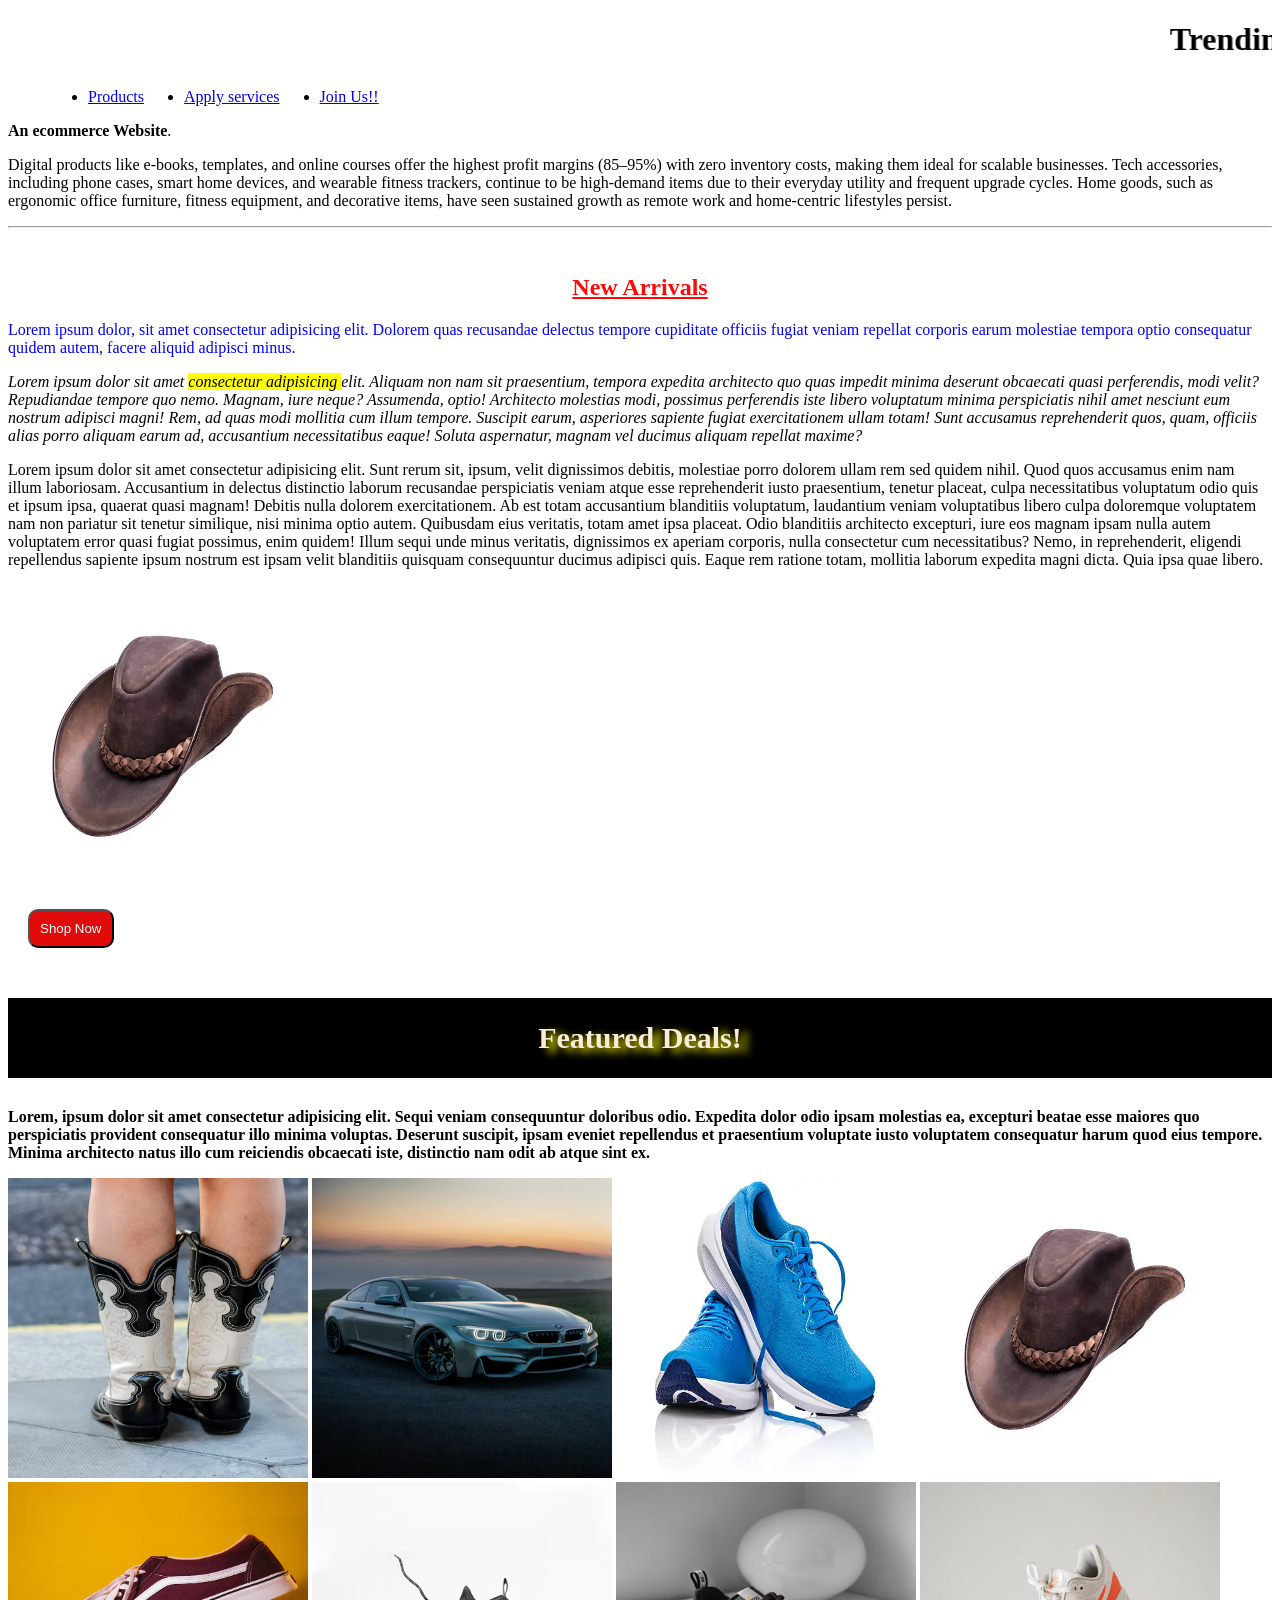
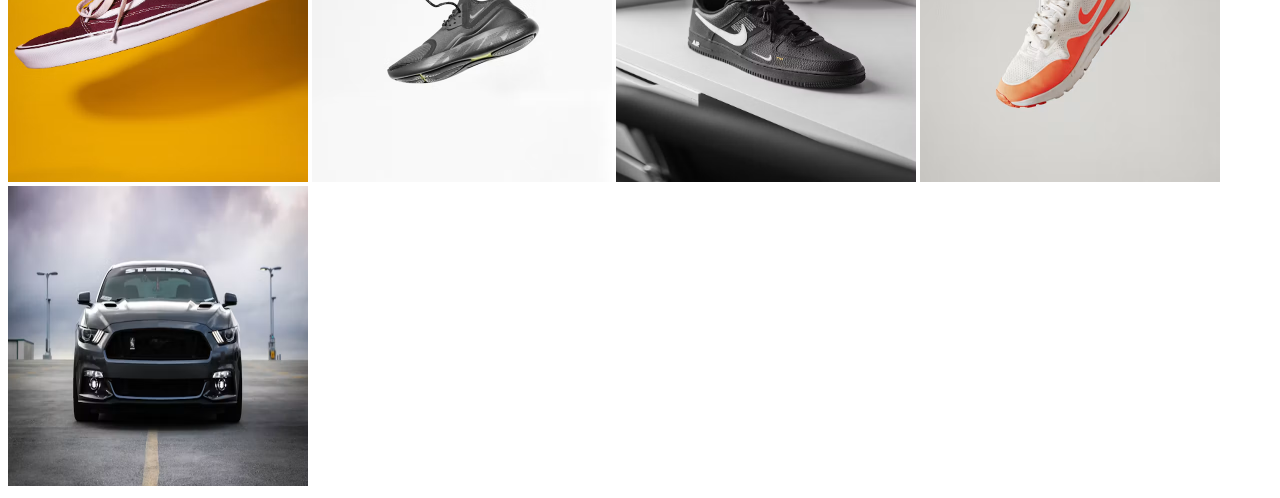
<file: index.html>
<!DOCTYPE html>
<html lang="en">
<head>
    <meta charset="UTF-8">
    <meta name="viewport" content="width=device-width, initial-scale=1.0">
    <title>Homepage - Spendora</title>

    <link rel="stylesheet" href="css/index.css">
</head>
<body>

    <h1> <marquee behavior="" direction=""> Trending Styles, Better Prices! </marquee></h1>

    <nav>
        <ul id="navbar">
            <li class="bar"><a href="products.html">Products</a></li>

            <li class="bar"><a href="services.html" target="_blank">Apply services</a></li>
        
            <li class="bar"><a href="register.html">Join Us!!</a></li>
        </ul>
    </nav>






    
    <p><b> An ecommerce Website</b>.</p>

    <p>Digital products like e-books, templates, and online courses offer the highest profit margins (85–95%) with zero inventory costs, making them ideal for scalable businesses. Tech accessories, including phone cases, smart home devices, and wearable fitness trackers, continue to be high-demand items due to their everyday utility and frequent upgrade cycles. Home goods, such as ergonomic office furniture, fitness equipment, and decorative items, have seen sustained growth as remote work and home-centric lifestyles persist.</p>

    <hr>

    <br>

    <h2  style="color: rgb(255, 8, 8); text-align: center;"><u> New Arrivals </u></h2>

    <p style="color: blue;">Lorem ipsum dolor, sit amet consectetur adipisicing elit. Dolorem quas recusandae delectus tempore cupiditate officiis fugiat veniam repellat corporis earum molestiae tempora optio consequatur quidem autem, facere aliquid adipisci minus.</p>

    <p><i>Lorem ipsum dolor sit amet <mark>consectetur adipisicing </mark>elit. Aliquam non nam sit praesentium, tempora expedita architecto quo quas impedit minima deserunt obcaecati quasi perferendis, modi velit? Repudiandae tempore quo nemo.
    Magnam, iure neque? Assumenda, optio! Architecto molestias modi, possimus perferendis iste libero voluptatum minima perspiciatis nihil amet nesciunt eum nostrum adipisci magni! Rem, ad quas modi mollitia cum illum tempore.
    Suscipit earum, asperiores sapiente fugiat exercitationem ullam totam! Sunt accusamus reprehenderit quos, quam, officiis alias porro aliquam earum ad, accusantium necessitatibus eaque! Soluta aspernatur, magnam vel ducimus aliquam repellat maxime?</i></p>

    <p>Lorem ipsum dolor sit amet consectetur adipisicing elit. Sunt rerum sit, ipsum, velit dignissimos debitis, molestiae porro dolorem ullam rem sed quidem nihil. Quod quos accusamus enim nam illum laboriosam.
    Accusantium in delectus distinctio laborum recusandae perspiciatis veniam atque esse reprehenderit iusto praesentium, tenetur placeat, culpa necessitatibus voluptatum odio quis et ipsum ipsa, quaerat quasi magnam! Debitis nulla dolorem exercitationem.
    Ab est totam accusantium blanditiis voluptatum, laudantium veniam voluptatibus libero culpa doloremque voluptatem nam non pariatur sit tenetur similique, nisi minima optio autem. Quibusdam eius veritatis, totam amet ipsa placeat.
    Odio blanditiis architecto excepturi, iure eos magnam ipsam nulla autem voluptatem error quasi fugiat possimus, enim quidem! Illum sequi unde minus veritatis, dignissimos ex aperiam corporis, nulla consectetur cum necessitatibus?
    Nemo, in reprehenderit, eligendi repellendus sapiente ipsum nostrum est ipsam velit blanditiis quisquam consequuntur ducimus adipisci quis. Eaque rem ratione totam, mollitia laborum expedita magni dicta. Quia ipsa quae libero.</p>

    <img src="assets/hat.png" alt="hat">

    <br>

    <button> Shop Now</button>

    <h3>Featured Deals!</h3>

    <p style="font-weight: bold;">Lorem, ipsum dolor sit amet consectetur adipisicing elit. Sequi veniam consequuntur doloribus odio. Expedita dolor odio ipsam molestias ea, excepturi beatae esse maiores quo perspiciatis provident consequatur illo minima voluptas.
    Deserunt suscipit, ipsam eveniet repellendus et praesentium voluptate iusto voluptatem consequatur harum quod eius tempore. Minima architecto natus illo cum reiciendis obcaecati iste, distinctio nam odit ab atque sint ex.</p>
    
    <img src="assets/boot.png" alt="boot">
    <img src="assets/car.png" alt="car">
    <img src="assets/sneaker2.png" alt="sneaker2">
    <img src="assets/hat.png" alt="hat">
    <img src="assets/sneaker1.png" alt="sneaker1">
    <img src="assets/sneaker3.png" alt="sneaker3">
    <img src="assets/sneaker4.png" alt="sneaker4">
    <img src="assets/sneaker5.png" alt="sneaker5">
    <img src="assets/mustang.png" alt="mustang">

    
</body>
</html>
</file>
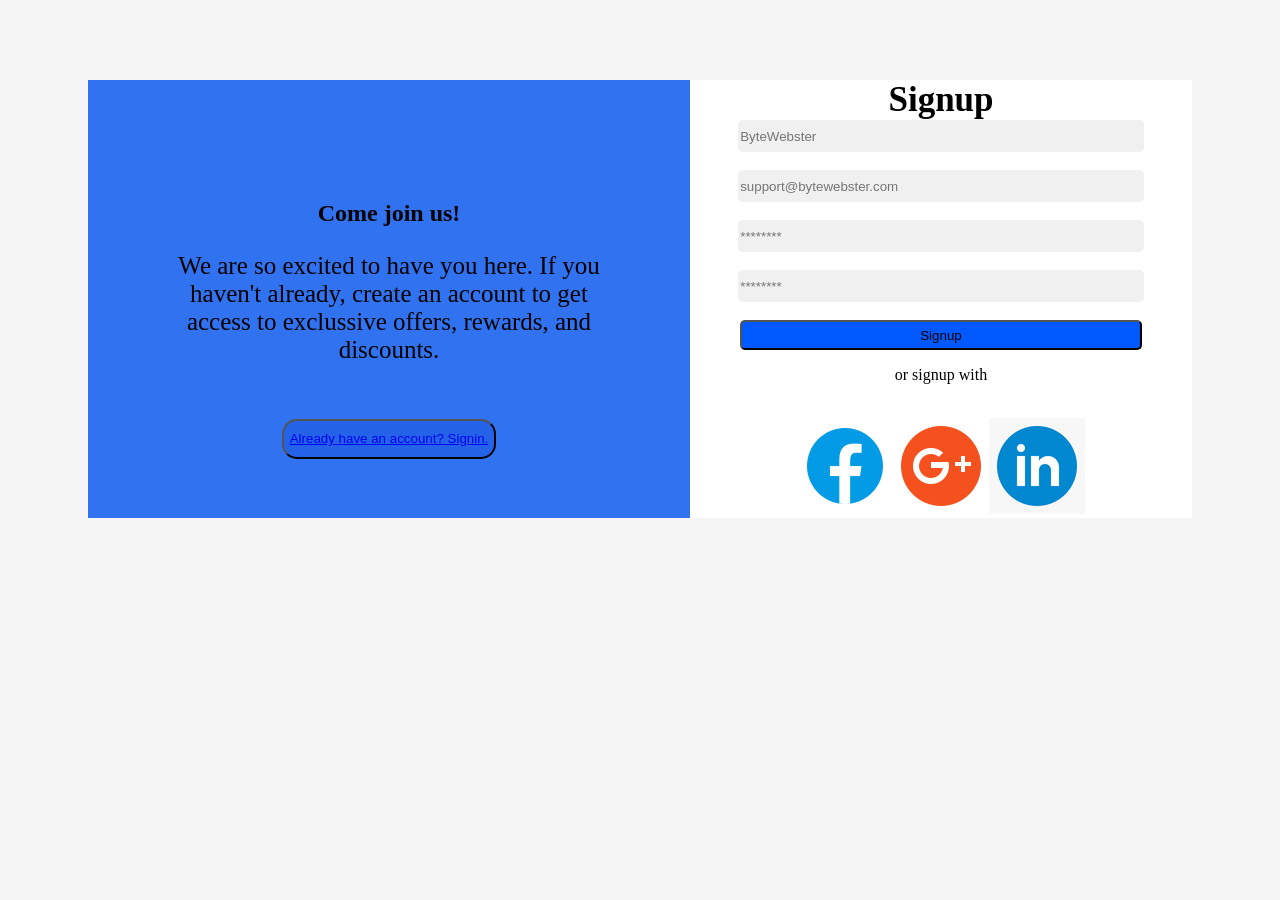
<file: assignent2.html>
<!DOCTYPE html>
<html lang="en">
<head>
    <meta charset="UTF-8">
    <meta name="viewport" content="width=device-width, initial-scale=1.0">
    <title>SignUp Page</title>

    <link rel="stylesheet" href="css/assignment2.css">
</head>
<body>

    <div class="container">

        <!-- Left Content -->
         <div id="cont1">

            <h2>Come join us!</h2>
            <p id="par1">We are so excited to have you here. If you <br>haven't already, create an account to get <br> access to exclussive offers, rewards, and <br>discounts.</p>

            <button id="but1"><a href="products.html" target="_blank">Already have an account? Signin.</a></button>
            
         </div>

         <br><br>
        <!-- Right content -->
         <div id="cont2">
            <form action="">

                <legend>Signup</legend>
                
                <input type="text" id="username" placeholder="ByteWebster" required>
                <br><br>

                <input type="email" id="email" placeholder="support@bytewebster.com" required>
                <br><br>

                <input type="password" id="pwd" placeholder="********" required>
                <br><br>

                <input type="password" id="pwd" placeholder="********" required>
                <br><br>
                
                <button id="but2" >Signup</button>
                <br>
                <p>or signup with</p>
                <br>

                <div id="cont3">
                    <a href="https://www.google.com/search?q=facebook&oq=faceb&gs_lcrp=EgZjaHJvbWUqEAgAEAAYgwEY4wIYsQMYgAQyEAgAEAAYgwEY4wIYsQMYgAQyEwgBEC4YgwEYxwEYsQMY0QMYgAQyBggCEEUYOTIKCAMQABixAxiABDIGCAQQRRg8MgYIBRBFGDwyBggGEEUYPDIGCAcQRRg80gEIMjkyMGowajeoAgCwAgA&sourceid=chrome&source=chrome.ob&ie=UTF-8"><img src="assignment_images/facebook.png" alt="facebook"></a>

                    <a href="https://www.google.com/search?q=google+plus&oq=google+plus&gs_lcrp=EgZjaHJvbWUyBggAEEUYOTIHCAEQABiABDIHCAIQABiABDIHCAMQABiABDIHCAQQABiABDIHCAUQABiABDIHCAYQABiABDIHCAcQABiABDIHCAgQABiABDIHCAkQABiABNIBCDM4NjVqMGo5qAIAsAIA&sourceid=chrome&source=chrome.ob&ie=UTF-8"><img src="assignment_images/google plus.png" alt="googleplus"></a>

                    <a href="https://www.google.com/search?q=linkedin&oq=linked&gs_lcrp=[base64]&sourceid=chrome&source=chrome.ob&ie=UTF-8"><img src="assignment_images/linkedin.png" alt="linkedin"></a>
                </div>







            </form>


         </div>







    </div>
    





</body>
</html>
</file>
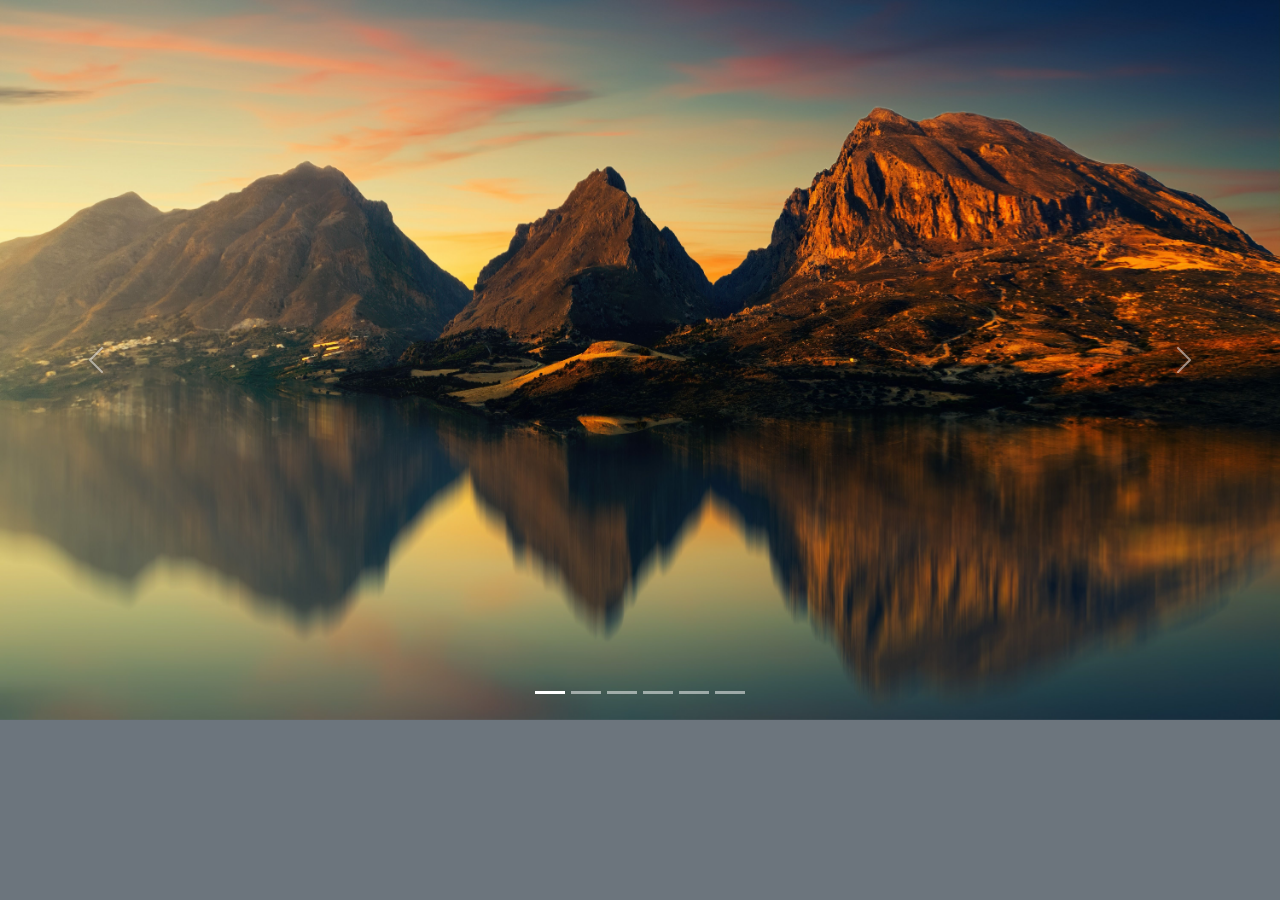
<file: carousel.html>
<!DOCTYPE html>
<html lang="en">
<head>
    <meta charset="UTF-8">
    <meta name="viewport" content="width=device-width, initial-scale=1.0">
    <title>Carousel Page - Spendora</title>

    <link rel="stylesheet" href="bootstrap/css/bootstrap.min.css">
    <script src="bootstrap/js/bootstrap.min.js"></script>

</head>
<body class="bg-secondary">
    <div id="demo" class="carousel slide" data-bs-ride="carousel">
        <!-- indicators/dots -->
         <div class="carousel-indicators">
            <button data-bs-target="#demo" data-bs-slide-to="0" class="active"></button>
            <button data-bs-target="#demo" data-bs-slide-to="1"></button>
            <button data-bs-target="#demo" data-bs-slide-to="2"></button>
            <button data-bs-target="#demo" data-bs-slide-to="3"></button>
            <button data-bs-target="#demo" data-bs-slide-to="4"></button>
            <button data-bs-target="#demo" data-bs-slide-to="5"></button>
         </div>

        <!-- slideshow -->
         <div class="carousel-inner">
            <div class="carousel-item active">
                <img src="assets/pexels-jplenio-3131634.jpg" alt="mili" class="d-block w-100">
            </div>
            <div class="carousel-item">
                <img src="assets/pexels-laczadesign-17140515.jpg" alt="mminn" class="d-block w-100">
            </div>
            <div class="carousel-item">
                <img src="assets/pexels-maciej-cisowski-174297128-15046595.jpg" alt="mm" class="d-block w-100">
            </div>
            <div class="carousel-item">
                <img src="assets/pexels-jplenio-3131634.jpg" alt="vdvdv" class="d-block w-100">
            </div>
            <div class="carousel-item">
                <img src="assets/pexels-jplenio-3131634.jpg" alt="dsvsdvsd" class="d-block w-100">
            </div>
            <div class="carousel-item">
                <img src="assets/pexels-jplenio-3131634.jpg" alt="mwisho" class="d-block w-100">
            </div>
         </div>

        <!-- controls (left and right) -->

        <button class="carousel-control-prev" data-bs-target="#demo" data-bs-slide="prev">
            <span class="carousel-control-prev-icon"></span>
        </button>

        <button class="carousel-control-next" data-bs-target="#demo" data-bs-slide="next">
            <span class="carousel-control-next-icon"></span>
        </button>
















    </div>
    
</body>
</html>
</file>
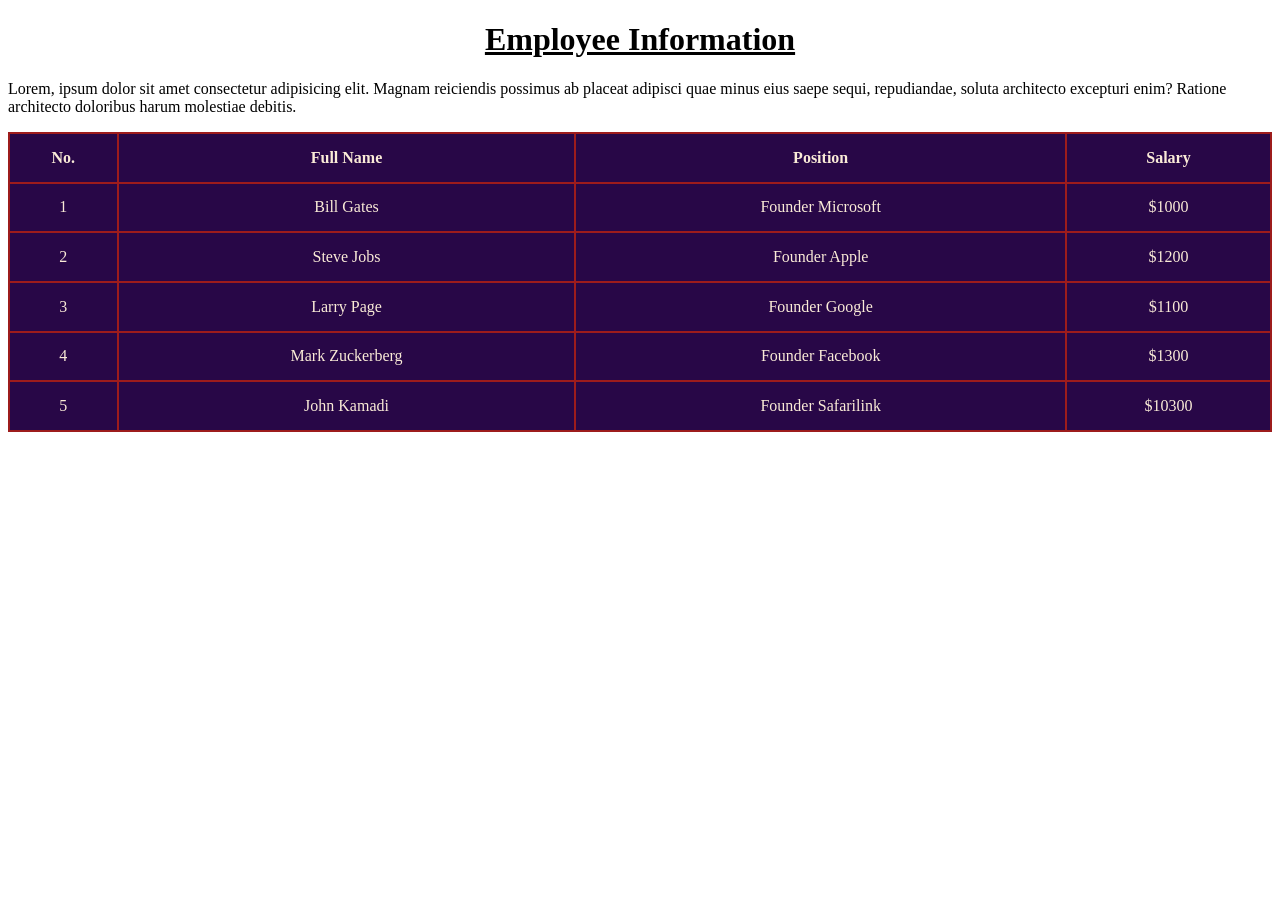
<file: employee.html>
<!DOCTYPE html>
<html lang="en">
<head>
    <meta charset="UTF-8">
    <meta name="viewport" content="width=device-width, initial-scale=1.0">
    <title>Employee Page - Spendora</title>


    <style>
        h1{
            text-align: center;
            text-decoration: underline;
        }

        table, th, td{

            border: 2px solid rgb(157, 28, 28);
            border-collapse: collapse;
        }

        table{

            width: 100%;
            height: 300px;
            background-color: rgb(40, 7, 71);
            color: antiquewhite;
        }

        td{

            text-align: center;
        }

    </style>







</head>
<body>
    
    <h1>Employee Information</h1>

    <p>Lorem, ipsum dolor sit amet consectetur adipisicing elit. Magnam reiciendis possimus ab placeat adipisci quae minus eius saepe sequi, repudiandae, soluta architecto excepturi enim? Ratione architecto doloribus harum molestiae debitis.</p>

    <table>

        <tr>
            <th>No.</th>
            <th>Full Name</th>
            <th>Position</th>
            <th>Salary</th>
        </tr>
        <tr>
            <td>1</td>
            <td>Bill Gates</td>
            <td>Founder Microsoft</td>
            <td>$1000</td>
        </tr>
        <tr>
            <td>2</td>
            <td>Steve Jobs</td>
            <td>Founder Apple</td>
            <td>$1200</td>
        </tr>
        <tr>
            <td>3</td>
            <td>Larry Page </td>
            <td>Founder Google</td>
            <td>$1100</td>
        </tr>
        <tr>
            <td>4</td>
            <td>Mark Zuckerberg</td>
            <td>Founder Facebook</td>
            <td>$1300</td>
        </tr>
        <tr>
            <td>5</td>
            <td>John Kamadi</td>
            <td>Founder Safarilink</td>
            <td>$10300</td>
        </tr>





    </table>




</body>
</html>
</file>
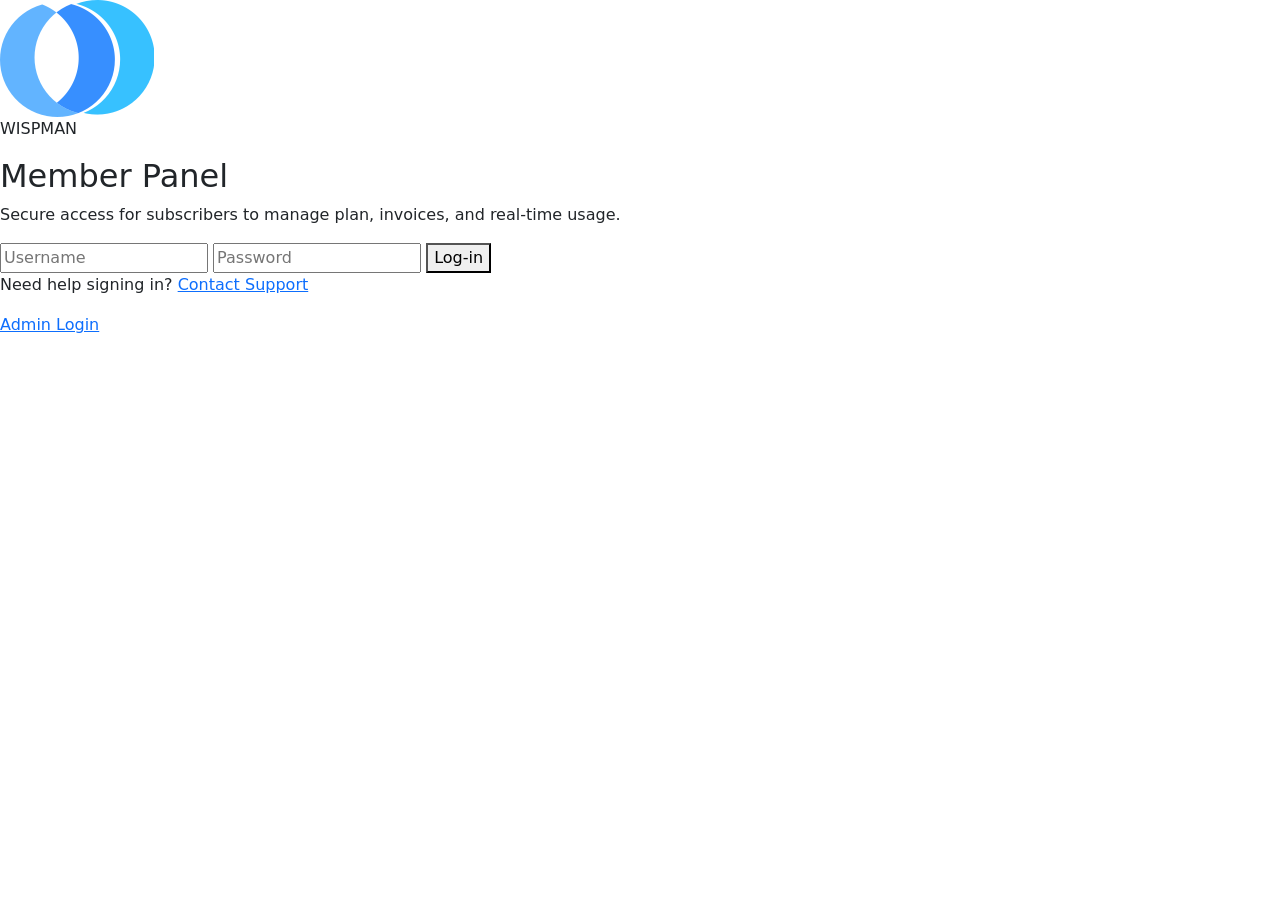
<file: inventbts.html>
<!DOCTYPE html>
<html lang="en">
<head>
    <meta charset="UTF-8">
    <meta name="viewport" content="width=device-width, initial-scale=1.0">
    <title>Inventbts Page - Form</title>

    <link rel="stylesheet" href="bootstrap/css/bootstrap.min.css">
    <script src="bootstrap/js/bootstrap.min.js"></script>

    <!-- <style>
        *{
            margin: 0;
            padding: 0;
            box-sizing: border-box;
        }

        body{
            display: flex;
            justify-content: center;
            align-items: center;
            min-height: 100vh;
        }


    </style> -->


</head>
<body>


    <div id="main"   >
        <div id="fom"  >

            
            <div>
                <img src="assets/wispman logo.png" alt="wispman" >
            </div>

            <p>WISPMAN</p>

            <h2>Member Panel</h2>

            <p ">Secure access for subscribers to manage plan,
            invoices, and real-time usage.</p>
            
            <form action="">
                <input type="text" placeholder="Username">
                <input type="password" placeholder="Password">

                <button>Log-in</button>

            </form>

            <div>
                <p>
                    Need help signing in? 
                    <a href="#">Contact Support</a>
                </p>
                <a href="#">Admin Login</a>

            </div>





        </div>

    </div>

    
</body>
</html>
</file>
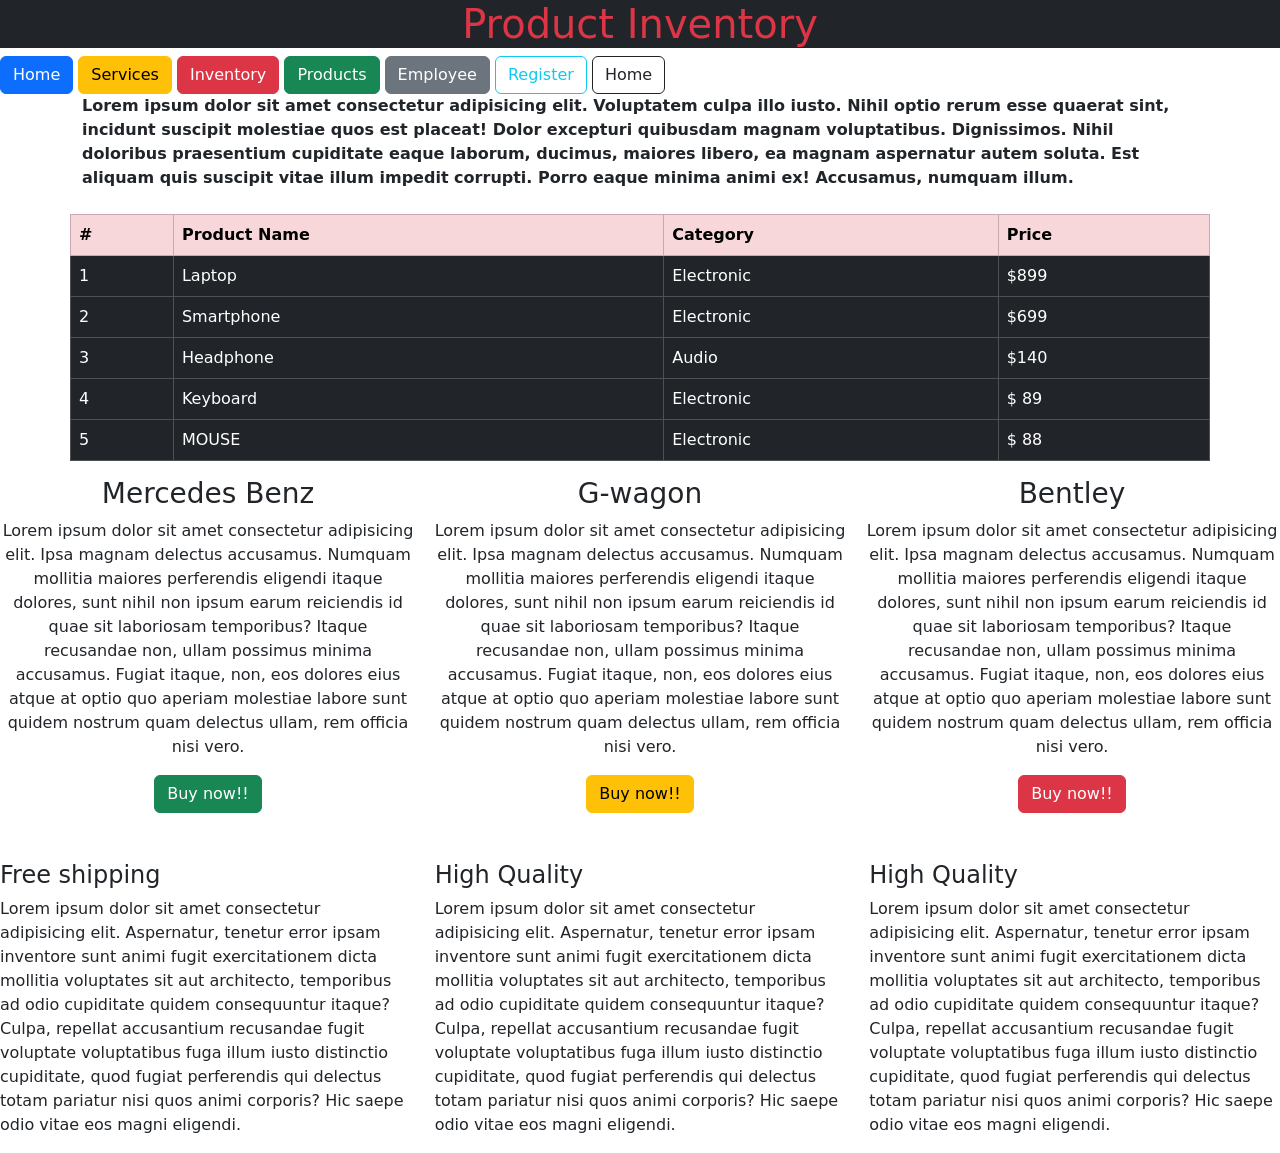
<file: inventory.html>
<!DOCTYPE html>
<html lang="en">
<head>
    <meta charset="UTF-8">
    <meta name="viewport" content="width=device-width, initial-scale=1.0">
    <title>Inventory Page - Spendora</title>

    <link rel="stylesheet" href="bootstrap/css/bootstrap.min.css">

    <script src="bootstrap/js/bootstrap.min.js"></script>



</head>
<body>
    <h1 class="text-danger bg-dark text-success text-center">Product Inventory</h1>



    <button class="btn btn-primary">Home</button>
    <button class="btn btn-warning">Services</button>
    <button class="btn btn-danger">Inventory</button>
    <button class="btn btn-success">Products</button>
    <button class="btn btn-secondary">Employee</button>
    <button class="btn btn-outline-info">Register</button>
    <button class="btn btn-outline-dark ">Home</button>


    <p class="fw-bold container mb-4">Lorem ipsum dolor sit amet consectetur adipisicing elit. Voluptatem culpa illo iusto. Nihil optio rerum esse quaerat sint, incidunt suscipit molestiae quos est placeat! Dolor excepturi quibusdam magnam voluptatibus. Dignissimos.
    Nihil doloribus praesentium cupiditate eaque laborum, ducimus, maiores libero, ea magnam aspernatur autem soluta. Est aliquam quis suscipit vitae illum impedit corrupti. Porro eaque minima animi ex! Accusamus, numquam illum.</p>


    <table class="table table-bordered table-hover table-dark  container mb-3">

        <tr class="table-danger">
            <th>#</th>
            <th>Product Name</th>
            <th>Category</th>
            <th>Price</th>
        </tr>

        <tr>
            <td>1</td>
            <td>Laptop</td>
            <td>Electronic</td>
            <td>$899</td>
        </tr>

         <tr>
            <td>2</td>
            <td>Smartphone</td>
            <td>Electronic</td>
            <td>$699</td>
        </tr>

        <tr>
            <td>3</td>
            <td>Headphone</td>
            <td>Audio</td>
            <td>$140</td>
        </tr>

        <tr>
            <td>4</td>
            <td>Keyboard</td>
            <td>Electronic</td>
            <td>$ 89</td>
        </tr>

        <tr>
            <td>5</td>
            <td>MOUSE</td>
            <td>Electronic</td>
            <td>$ 88</td>
        </tr>



    </table>

    <div class=" d-flex gap-3">

        <div class="text-center">

            <h3>Mercedes Benz</h3>
            <p>Lorem ipsum dolor sit amet consectetur adipisicing elit. Ipsa magnam delectus accusamus. Numquam mollitia maiores perferendis eligendi itaque dolores, sunt nihil non ipsum earum reiciendis id quae sit laboriosam temporibus?
            Itaque recusandae non, ullam possimus minima accusamus. Fugiat itaque, non, eos dolores eius atque at optio quo aperiam molestiae labore sunt quidem nostrum quam delectus ullam, rem officia nisi vero.</p>
            <button class="btn btn-success">Buy now!!</button>
        </div>

        <div class="text-center">

            <h3 class="text-center">G-wagon</h3>
            <p>Lorem ipsum dolor sit amet consectetur adipisicing elit. Ipsa magnam delectus accusamus. Numquam mollitia maiores perferendis eligendi itaque dolores, sunt nihil non ipsum earum reiciendis id quae sit laboriosam temporibus?
            Itaque recusandae non, ullam possimus minima accusamus. Fugiat itaque, non, eos dolores eius atque at optio quo aperiam molestiae labore sunt quidem nostrum quam delectus ullam, rem officia nisi vero.</p>
            <button class="btn btn-warning">Buy now!!</button>
        </div>

        <div class="text-center">

            <h3>Bentley</h3>
            <p>Lorem ipsum dolor sit amet consectetur adipisicing elit. Ipsa magnam delectus accusamus. Numquam mollitia maiores perferendis eligendi itaque dolores, sunt nihil non ipsum earum reiciendis id quae sit laboriosam temporibus?
            Itaque recusandae non, ullam possimus minima accusamus. Fugiat itaque, non, eos dolores eius atque at optio quo aperiam molestiae labore sunt quidem nostrum quam delectus ullam, rem officia nisi vero.</p>
            <button class="btn btn-danger">Buy now!!</button>
        </div>



    </div>

    <br><br>
    <!-- Bootstrap grid system -->
     <div class="row">

        <div class="col-4">
            <h4>Free shipping</h4>
            <p>Lorem ipsum dolor sit amet consectetur adipisicing elit. Aspernatur, tenetur error ipsam inventore sunt animi fugit exercitationem dicta mollitia voluptates sit aut architecto, temporibus ad odio cupiditate quidem consequuntur itaque?
            Culpa, repellat accusantium recusandae fugit voluptate voluptatibus fuga illum iusto distinctio cupiditate, quod fugiat perferendis qui delectus totam pariatur nisi quos animi corporis? Hic saepe odio vitae eos magni eligendi.</p>
        </div>

        <div class="col-4">
            <h4>High Quality</h4>
            <p>Lorem ipsum dolor sit amet consectetur adipisicing elit. Aspernatur, tenetur error ipsam inventore sunt animi fugit exercitationem dicta mollitia voluptates sit aut architecto, temporibus ad odio cupiditate quidem consequuntur itaque?
            Culpa, repellat accusantium recusandae fugit voluptate voluptatibus fuga illum iusto distinctio cupiditate, quod fugiat perferendis qui delectus totam pariatur nisi quos animi corporis? Hic saepe odio vitae eos magni eligendi.</p>
        </div>

        <div class="col-4">
            <h4>High Quality</h4>
            <p>Lorem ipsum dolor sit amet consectetur adipisicing elit. Aspernatur, tenetur error ipsam inventore sunt animi fugit exercitationem dicta mollitia voluptates sit aut architecto, temporibus ad odio cupiditate quidem consequuntur itaque?
            Culpa, repellat accusantium recusandae fugit voluptate voluptatibus fuga illum iusto distinctio cupiditate, quod fugiat perferendis qui delectus totam pariatur nisi quos animi corporis? Hic saepe odio vitae eos magni eligendi.</p>
        </div>

     </div>





    
</body>
</html>
</file>
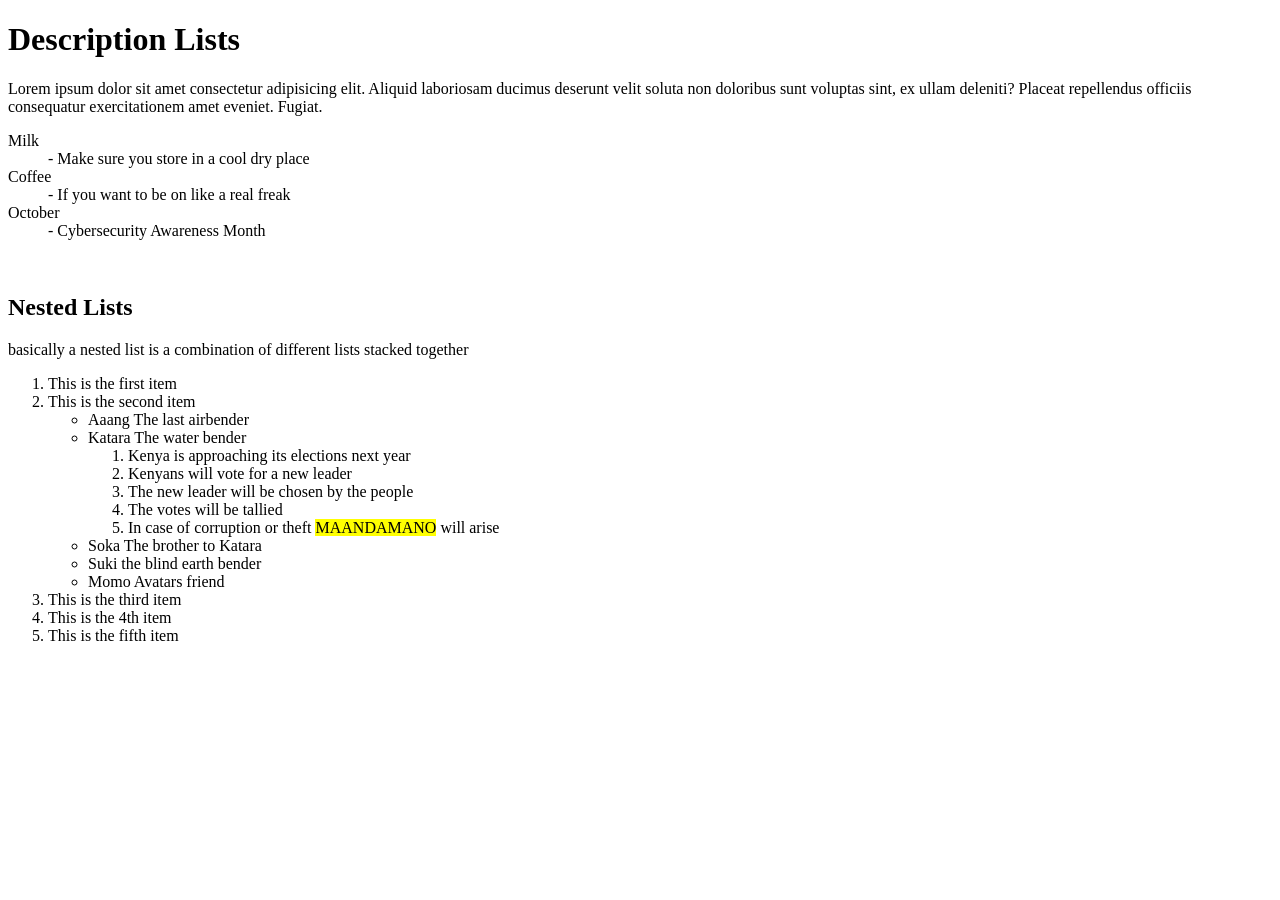
<file: lists.html>
<!DOCTYPE html>
<html lang="en">
<head>
    <meta charset="UTF-8">
    <meta name="viewport" content="width=device-width, initial-scale=1.0">
    <title>Lists Page - Spendora</title>
</head>
<body>

    <h1>Description Lists</h1>
    <P>Lorem ipsum dolor sit amet consectetur adipisicing elit. Aliquid laboriosam ducimus deserunt velit soluta non doloribus sunt voluptas sint, ex ullam deleniti? Placeat repellendus officiis consequatur exercitationem amet eveniet. Fugiat.</P>

    <div>

        <dl>
            <dt>Milk</dt>
            <dd>- Make sure you store in a cool dry place</dd>
            
            <dt>Coffee</dt>
            <dd>- If you want to be on like a real freak</dd>

            <dt>October</dt>
            <dd>- Cybersecurity Awareness Month</dd>
        </dl>

    </div>
    <br>


    <!--NESTED LISTS-->
    <h2>Nested Lists</h2>
    <p>basically a nested list is a combination of different lists stacked together </p>

    <div>

        <ol>
            <li>This is the first item</li>
            <li>This is the second item</li>
                <ul>
                    <li>Aaang The last airbender</li>
                    <li>Katara The water bender</li>
                        <ol>

                            <li>Kenya is approaching its elections next year</li>
                            <li>Kenyans will vote for a new leader</li>
                            <li>The new leader will be chosen by the people</li>
                            <li>The votes will be tallied</li>
                            <li>In case of corruption or theft <mark>MAANDAMANO</mark> will arise</li>


                        </ol>
                    <li>Soka The brother to Katara</li>
                    <li>Suki the blind earth bender</li>
                    <li>Momo Avatars friend</li>
                </ul>
            <li>This is the third item </li>
            <li>This is the 4th item</li>
            <li>This is the fifth item</li>
        </ol>



    </div>
    
</body>
</html>
</file>
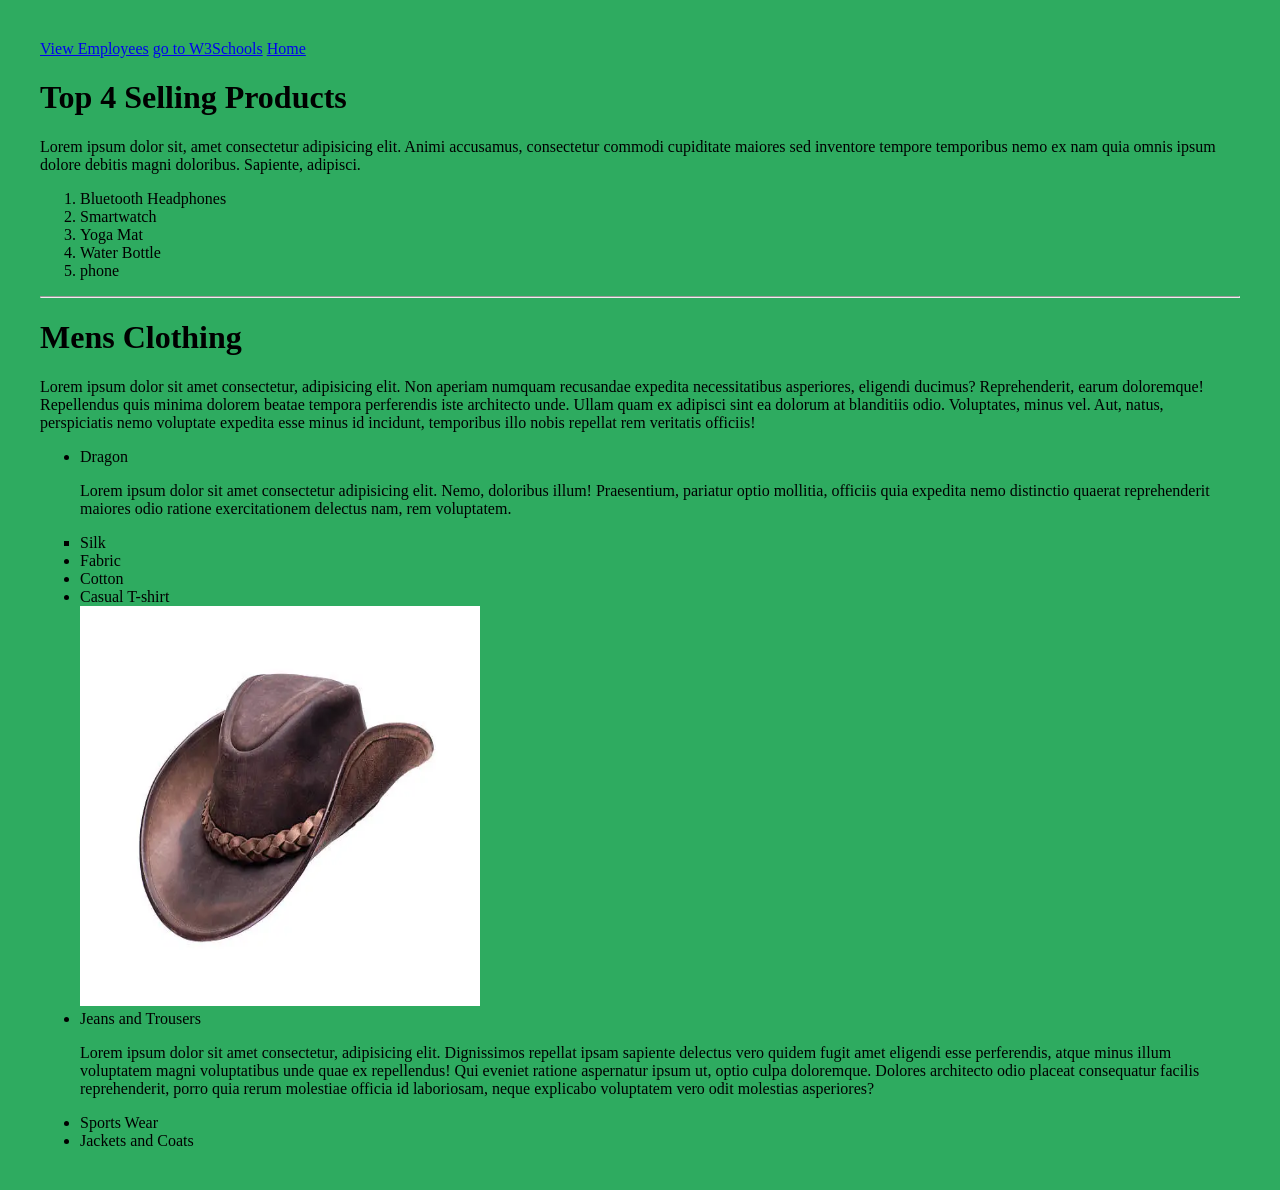
<file: products.html>
<!DOCTYPE html>
<html lang="en">
<head>
    <meta charset="UTF-8">
    <meta name="viewport" content="width=device-width, initial-scale=1.0">
    <title>Products Page -Spendora</title>


    <style>

        body{
            background-color: rgb(46, 171, 96);
            margin: 40px;
            
        }





    </style>



</head>
<body>
    

    <a href="employee.html"  target="_self">View Employees</a>

    <a href="https://www.w3schools.com/" target="_blank">go to W3Schools</a>

    <a href="index.html" target="_self">Home</a>





    <!--- ORDERED Lists -->
    <h1>Top 4 Selling Products</h1>

    <p>Lorem ipsum dolor sit, amet consectetur adipisicing elit. Animi accusamus, consectetur commodi cupiditate maiores sed inventore tempore temporibus nemo ex nam quia omnis ipsum dolore debitis magni doloribus. Sapiente, adipisci.</p>
    <ol>

        <li>Bluetooth Headphones</li>
        <li>Smartwatch</li>
        <li>Yoga Mat</li>
        <li> Water Bottle</li>
        <li> phone </li>
    </ol>

    <hr>
    <!--- Unordered Lists-->

    <h1> Mens Clothing </h1>
    <p>Lorem ipsum dolor sit amet consectetur, adipisicing elit. Non aperiam numquam recusandae expedita necessitatibus asperiores, eligendi ducimus? Reprehenderit, earum doloremque! Repellendus quis minima dolorem beatae tempora perferendis iste architecto unde.
    Ullam quam ex adipisci sint ea dolorum at blanditiis odio. Voluptates, minus vel. Aut, natus, perspiciatis nemo voluptate expedita esse minus id incidunt, temporibus illo nobis repellat rem veritatis officiis!</p>


    <ul>
        <li>  Dragon </li>
        <p>Lorem ipsum dolor sit amet consectetur adipisicing elit. Nemo, doloribus illum! Praesentium, pariatur optio mollitia, officiis quia expedita nemo distinctio quaerat reprehenderit maiores odio ratione exercitationem delectus nam, rem voluptatem.</p>

        <li style="list-style-type:square;"> Silk </li>
        <li>Fabric </li>
        <li> Cotton </li>
        <li> Casual T-shirt </li>
        <img src="assets/hat.png" alt="hat", style="width: 400px; height: 400px;">
        <li>Jeans and Trousers </li>
        <p>Lorem ipsum dolor sit amet consectetur, adipisicing elit. Dignissimos repellat ipsam sapiente delectus vero quidem fugit amet eligendi esse perferendis, atque minus illum voluptatem magni voluptatibus unde quae ex repellendus!
        Qui eveniet ratione aspernatur ipsum ut, optio culpa doloremque. Dolores architecto odio placeat consequatur facilis reprehenderit, porro quia rerum molestiae officia id laboriosam, neque explicabo voluptatem vero odit molestias asperiores?</p>

        <li>Sports Wear</li>
        <li>Jackets and Coats</li>

    </ul>


    <!--Nested List and have an example-->
    <!--Description List and have an Example-->
    

    
</body>
</html>
</file>
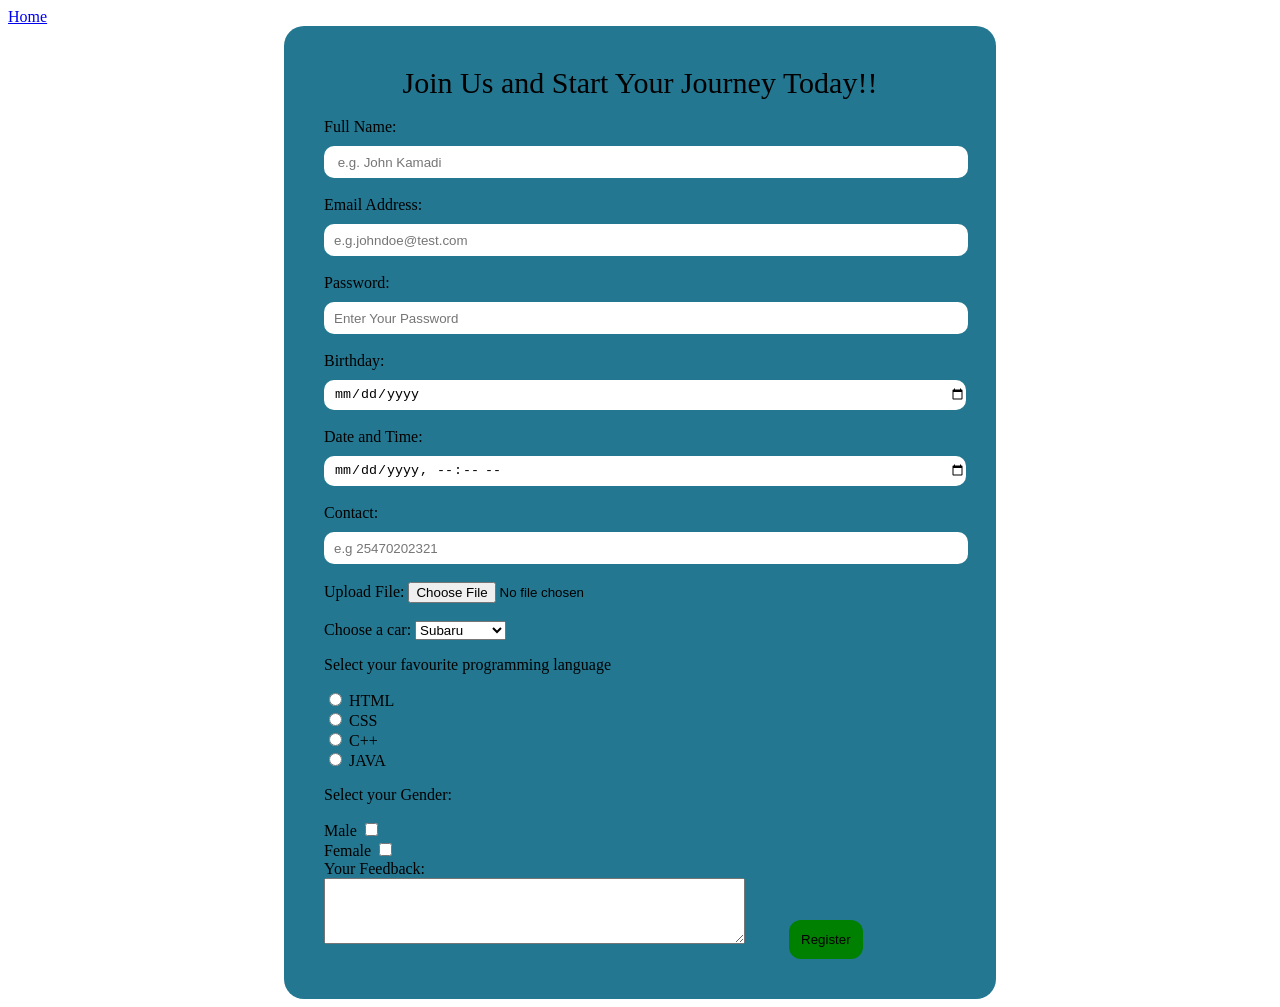
<file: register.html>
<!DOCTYPE html>
<html lang="en">
<head>
    <meta charset="UTF-8">
    <meta name="viewport" content="width=device-width, initial-scale=1.0">
    <title>Register Page - Spendora</title>


    <link rel="stylesheet" href="css/register.css">

</head>
<body>

    <a href="index.html">Home</a>
    

    <form action="" >

        <legend>Join Us and Start Your Journey Today!!</legend>
        <br>

        <label for="fullname">Full Name: </label>
        <input type="text" placeholder=" e.g. John Kamadi" id="fullname" required>
        <br><br>

        <label for="email">Email Address: </label>
        <input type="email" placeholder="e.g.johndoe@test.com" id="email" required>
        <br><br>

        <label for="pwd">Password: </label>
        <input type="password" placeholder="Enter Your Password" id="pwd" required>
        <br><br>

        <label for="yob">Birthday: </label>
        <input type="date" id="yob" required>
        <br><br>

        <label for="dt">Date and Time: </label>
        <input type="datetime-local" id="dt" required>
        <br><br>

        <label for="phone">Contact: </label>
        <input type="tel" id="phone" placeholder="e.g 25470202321" required>
        <br><br>

        <label for="file">Upload File: </label>
        <input type="file" id="file" required>
        <br><br>

        

        <!---Dropdown-->
        <label for="cars">Choose a car: </label>
        <select name="cars" id="cars" required>
            <option value="subaru">Subaru</option>
            <option value="escalade">Escalade</option>
            <option value="maybach">Maybach</option>
            <option value="Bugatti">Bugatti</option>
            <option value="lambohrgini">lambohrgini</option>

        </select>


        <!---Radio Button-->
        <p>Select your favourite programming language</p>

        <input type="radio" id="html" name="fav_language" value="HTML">
        <label for="html">HTML</label>
        <br>

        <input type="radio" id="css" name="fav_language" value="CSS">
        <label for="css">CSS</label>
        <br>

        <input type="radio" id="c++" name="fav_language" value="C++">
        <label for="c++">C++</label>
        <br>

        <input type="radio" id="java" name="fav_language" value="JAVA">
        <label for="java">JAVA</label>
        <br>

        <!---CheckBox-->
        <p>Select your Gender:</p>
        <label for="male">Male</label>
        <input type="checkbox" id="male" name="gender" value="Male">
        <br>

        <label for="female">Female</label>
        <input type="checkbox" id="female" name="gender" value="Female">
        <br>

        <!---Textarea-->

        <label for="comments">Your Feedback:</label><br>
        <textarea 
        id="comments" 
        name="user_feedback" 
        rows="4" 
        cols="50" 
        placeholder="Type your comments or suggestions here...">
        </textarea>


        <button>Register</button>
        








    </form>









</body>
</html>
</file>
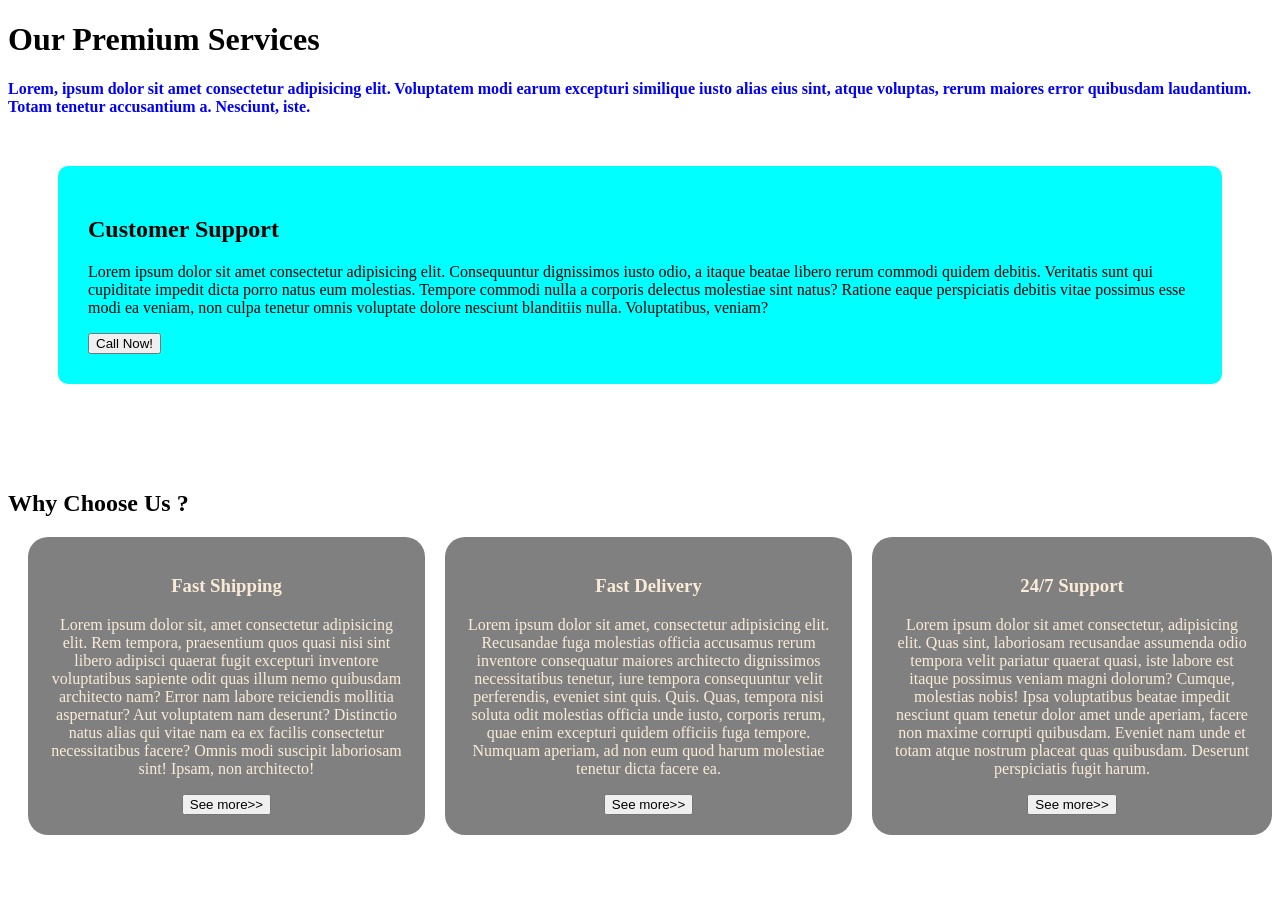
<file: services.html>
<!DOCTYPE html>
<html lang="en">
<head>
    <meta charset="UTF-8">
    <meta name="viewport" content="width=device-width, initial-scale=1.0">
    <title>Services Page - Spendora </title>

        <link rel="stylesheet" href="css/services.css">

</head>
<body>
    
<h1>Our Premium Services</h1>
<p id="paragraph">Lorem, ipsum dolor sit amet consectetur adipisicing elit. Voluptatem modi earum excepturi similique iusto alias eius sint, atque voluptas, rerum maiores error quibusdam laudantium. Totam tenetur accusantium a. Nesciunt, iste.</p>


<!--Division -->
<div id="customer">
    <h2>Customer Support</h2>
    <p>Lorem ipsum dolor sit amet consectetur adipisicing elit. Consequuntur dignissimos iusto odio, a itaque beatae libero rerum commodi quidem debitis. Veritatis sunt qui cupiditate impedit dicta porro natus eum molestias.
    Tempore commodi nulla a corporis delectus molestiae sint natus? Ratione eaque perspiciatis debitis vitae possimus esse modi ea veniam, non culpa tenetur omnis voluptate dolore nesciunt blanditiis nulla. Voluptatibus, veniam?</p>
    <button>Call Now! </button>


</div>

<br><br>


<h2>Why Choose Us ?</h2>
<div id="main">
    <div class="one">
        <h3> Fast Shipping   </h3>
        <p>Lorem ipsum dolor sit, amet consectetur adipisicing elit. Rem tempora, praesentium quos quasi nisi sint libero adipisci quaerat fugit excepturi inventore voluptatibus sapiente odit quas illum nemo quibusdam architecto nam?
        Error nam labore reiciendis mollitia aspernatur? Aut voluptatem nam deserunt? Distinctio natus alias qui vitae nam ea ex facilis consectetur necessitatibus facere? Omnis modi suscipit laboriosam sint! Ipsam, non architecto!</p>
        <button>See more>></button>
    
    </div>

    <div class="one">
        <h3> Fast Delivery</h3>
        <p>Lorem ipsum dolor sit amet, consectetur adipisicing elit. Recusandae fuga molestias officia accusamus rerum inventore consequatur maiores architecto dignissimos necessitatibus tenetur, iure tempora consequuntur velit perferendis, eveniet sint quis. Quis.
        Quas, tempora nisi soluta odit molestias officia unde iusto, corporis rerum, quae enim excepturi quidem officiis fuga tempore. Numquam aperiam, ad non eum quod harum molestiae tenetur dicta facere ea.</p>
        <button>See more>></button>

    </div>

    <div class="one">
        <h3>24/7 Support</h3>
        <p>Lorem ipsum dolor sit amet consectetur, adipisicing elit. Quas sint, laboriosam recusandae assumenda odio tempora velit pariatur quaerat quasi, iste labore est itaque possimus veniam magni dolorum? Cumque, molestias nobis!
        Ipsa voluptatibus beatae impedit nesciunt quam tenetur dolor amet unde aperiam, facere non maxime corrupti quibusdam. Eveniet nam unde et totam atque nostrum placeat quas quibusdam. Deserunt perspiciatis fugit harum.</p>
        <button>See more>></button>
    </div>



</div>





</body>
</html>
</file>
<file: css/index.css>
button{

    background-color: rgb(225, 11, 11);
    color: azure;
    margin: 20px;
    padding: 10px;
    border-radius: 10px;

}

h3{
    text-align: center;
    font-size: 30px;
    background-color: black;
    color: antiquewhite;
    line-height: 80px;
    text-shadow: 8px 4px 8px yellow;
}

img{

    width: 300px;
    height: 300px;
}
#navbar{
    display: flex;
}
.bar{
    margin-left: 40px;
}
</file>
<file: css/assignment2.css>
.container{
    display: flex;
    text-align: center;
    background-color: whitesmoke;
    margin: 40px;
    padding: 40px;
   
}
body{
    background-color: whitesmoke;
}
#cont3{
    display: flex;
    justify-content: center;
}

#cont1{
    background-color: #3072F0;
    padding: 50px;
    text-align: center;
    width: 50%;
    padding-top: 100px;

}
#cont2{

    background-color: white;
    flex-direction: column;
    width: 50%;
}

legend{
    font-weight: bold;
    font-size: 35px;
}

#but1{
    background-color: #2463E8;
    border-radius: 15px;
    height: 40px;

}
#but2{
    width: 80%;
    border-radius: 5px;
    height: 30px;
    background-color: rgb(0, 89, 255);
}

input{
    width: 80%;
    height: 30px;
    border-radius: 5px;
    background-color: rgb(240, 240, 240);
    border: none;
}

#par1{

    padding-bottom: 30px;
    font-size: 25px;
}
</file>
<file: css/register.css>
form{

    background-color: rgb(35, 119, 145);
    width: 50%;
    margin: auto;
    padding: 40px;
    border-radius: 20px;
}

legend{

    font-size: 30px;
    font-weight: 100;
    text-align: center;
}

input[type=text],input[type=email],input[type=password],input[type=date],input[type=datetime-local],input[type=tel]{
    

    width: 100%;
    height: 30px;
    border-radius: 10px;
    border: none;
    margin-top: 10px;
    padding-left: 10px;
}

button{

    background-color: green;
    border-radius: 12px;
    border: gray;
    margin-left: 40px;
    padding: 12px;
    

}
</file>
<file: css/services.css>
#paragraph{

    color: blue;
    font-weight: bold;
}
#customer{
    background-color: aqua;
    margin: 50px;
    padding: 30px;
    border-radius: 10px;
}

#main{

    display: flex;
}
.one{

    background-color: grey;
    margin-left: 20px;
    text-align: center;
    padding: 20px;
    border-radius: 20px;
    color: antiquewhite;
}
</file>
